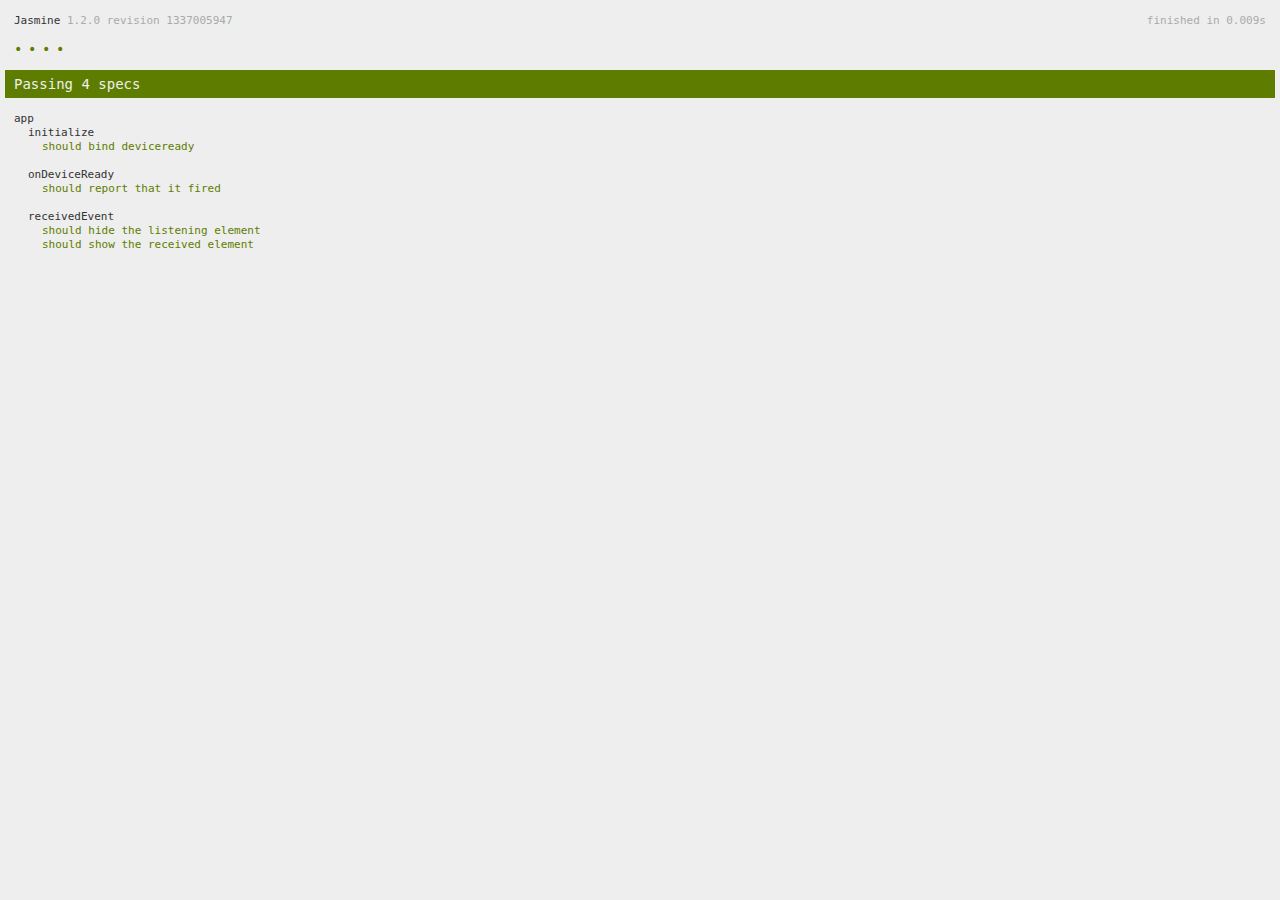
<file: www/_dev/spec.html>
<!DOCTYPE html>
<!--
    Licensed to the Apache Software Foundation (ASF) under one
    or more contributor license agreements.  See the NOTICE file
    distributed with this work for additional information
    regarding copyright ownership.  The ASF licenses this file
    to you under the Apache License, Version 2.0 (the
    "License"); you may not use this file except in compliance
    with the License.  You may obtain a copy of the License at

    http://www.apache.org/licenses/LICENSE-2.0

    Unless required by applicable law or agreed to in writing,
    software distributed under the License is distributed on an
    "AS IS" BASIS, WITHOUT WARRANTIES OR CONDITIONS OF ANY
     KIND, either express or implied.  See the License for the
    specific language governing permissions and limitations
    under the License.
-->
<html>
    <head>
        <title>Jasmine Spec Runner</title>

        <!-- jasmine source -->
        <link rel="shortcut icon" type="image/png" href="spec/lib/jasmine-1.2.0/jasmine_favicon.png">
        <link rel="stylesheet" type="text/css" href="spec/lib/jasmine-1.2.0/jasmine.css">
        <script type="text/javascript" src="spec/lib/jasmine-1.2.0/jasmine.js"></script>
        <script type="text/javascript" src="spec/lib/jasmine-1.2.0/jasmine-html.js"></script>

        <!-- include source files here... -->
        <script type="text/javascript" src="js/index.js"></script>

        <!-- include spec files here... -->
        <script type="text/javascript" src="spec/helper.js"></script>
        <script type="text/javascript" src="spec/index.js"></script>

        <script type="text/javascript">
            (function() {
                var jasmineEnv = jasmine.getEnv();
                jasmineEnv.updateInterval = 1000;

                var htmlReporter = new jasmine.HtmlReporter();

                jasmineEnv.addReporter(htmlReporter);

                jasmineEnv.specFilter = function(spec) {
                    return htmlReporter.specFilter(spec);
                };

                var currentWindowOnload = window.onload;

                window.onload = function() {
                    if (currentWindowOnload) {
                        currentWindowOnload();
                    }
                    execJasmine();
                };

                function execJasmine() {
                    jasmineEnv.execute();
                }
            })();
        </script>
    </head>
    <body>
        <div id="stage" style="display:none;"></div>
    </body>
</html>
</file>
<file: www/_dev/spec/lib/jasmine-1.2.0/jasmine.css>
body { background-color: #eeeeee; padding: 0; margin: 5px; overflow-y: scroll; }

#HTMLReporter { font-size: 11px; font-family: Monaco, "Lucida Console", monospace; line-height: 14px; color: #333333; }
#HTMLReporter a { text-decoration: none; }
#HTMLReporter a:hover { text-decoration: underline; }
#HTMLReporter p, #HTMLReporter h1, #HTMLReporter h2, #HTMLReporter h3, #HTMLReporter h4, #HTMLReporter h5, #HTMLReporter h6 { margin: 0; line-height: 14px; }
#HTMLReporter .banner, #HTMLReporter .symbolSummary, #HTMLReporter .summary, #HTMLReporter .resultMessage, #HTMLReporter .specDetail .description, #HTMLReporter .alert .bar, #HTMLReporter .stackTrace { padding-left: 9px; padding-right: 9px; }
#HTMLReporter #jasmine_content { position: fixed; right: 100%; }
#HTMLReporter .version { color: #aaaaaa; }
#HTMLReporter .banner { margin-top: 14px; }
#HTMLReporter .duration { color: #aaaaaa; float: right; }
#HTMLReporter .symbolSummary { overflow: hidden; *zoom: 1; margin: 14px 0; }
#HTMLReporter .symbolSummary li { display: block; float: left; height: 7px; width: 14px; margin-bottom: 7px; font-size: 16px; }
#HTMLReporter .symbolSummary li.passed { font-size: 14px; }
#HTMLReporter .symbolSummary li.passed:before { color: #5e7d00; content: "\02022"; }
#HTMLReporter .symbolSummary li.failed { line-height: 9px; }
#HTMLReporter .symbolSummary li.failed:before { color: #b03911; content: "x"; font-weight: bold; margin-left: -1px; }
#HTMLReporter .symbolSummary li.skipped { font-size: 14px; }
#HTMLReporter .symbolSummary li.skipped:before { color: #bababa; content: "\02022"; }
#HTMLReporter .symbolSummary li.pending { line-height: 11px; }
#HTMLReporter .symbolSummary li.pending:before { color: #aaaaaa; content: "-"; }
#HTMLReporter .bar { line-height: 28px; font-size: 14px; display: block; color: #eee; }
#HTMLReporter .runningAlert { background-color: #666666; }
#HTMLReporter .skippedAlert { background-color: #aaaaaa; }
#HTMLReporter .skippedAlert:first-child { background-color: #333333; }
#HTMLReporter .skippedAlert:hover { text-decoration: none; color: white; text-decoration: underline; }
#HTMLReporter .passingAlert { background-color: #a6b779; }
#HTMLReporter .passingAlert:first-child { background-color: #5e7d00; }
#HTMLReporter .failingAlert { background-color: #cf867e; }
#HTMLReporter .failingAlert:first-child { background-color: #b03911; }
#HTMLReporter .results { margin-top: 14px; }
#HTMLReporter #details { display: none; }
#HTMLReporter .resultsMenu, #HTMLReporter .resultsMenu a { background-color: #fff; color: #333333; }
#HTMLReporter.showDetails .summaryMenuItem { font-weight: normal; text-decoration: inherit; }
#HTMLReporter.showDetails .summaryMenuItem:hover { text-decoration: underline; }
#HTMLReporter.showDetails .detailsMenuItem { font-weight: bold; text-decoration: underline; }
#HTMLReporter.showDetails .summary { display: none; }
#HTMLReporter.showDetails #details { display: block; }
#HTMLReporter .summaryMenuItem { font-weight: bold; text-decoration: underline; }
#HTMLReporter .summary { margin-top: 14px; }
#HTMLReporter .summary .suite .suite, #HTMLReporter .summary .specSummary { margin-left: 14px; }
#HTMLReporter .summary .specSummary.passed a { color: #5e7d00; }
#HTMLReporter .summary .specSummary.failed a { color: #b03911; }
#HTMLReporter .description + .suite { margin-top: 0; }
#HTMLReporter .suite { margin-top: 14px; }
#HTMLReporter .suite a { color: #333333; }
#HTMLReporter #details .specDetail { margin-bottom: 28px; }
#HTMLReporter #details .specDetail .description { display: block; color: white; background-color: #b03911; }
#HTMLReporter .resultMessage { padding-top: 14px; color: #333333; }
#HTMLReporter .resultMessage span.result { display: block; }
#HTMLReporter .stackTrace { margin: 5px 0 0 0; max-height: 224px; overflow: auto; line-height: 18px; color: #666666; border: 1px solid #ddd; background: white; white-space: pre; }

#TrivialReporter { padding: 8px 13px; position: absolute; top: 0; bottom: 0; left: 0; right: 0; overflow-y: scroll; background-color: white; font-family: "Helvetica Neue Light", "Lucida Grande", "Calibri", "Arial", sans-serif; /*.resultMessage {*/ /*white-space: pre;*/ /*}*/ }
#TrivialReporter a:visited, #TrivialReporter a { color: #303; }
#TrivialReporter a:hover, #TrivialReporter a:active { color: blue; }
#TrivialReporter .run_spec { float: right; padding-right: 5px; font-size: .8em; text-decoration: none; }
#TrivialReporter .banner { color: #303; background-color: #fef; padding: 5px; }
#TrivialReporter .logo { float: left; font-size: 1.1em; padding-left: 5px; }
#TrivialReporter .logo .version { font-size: .6em; padding-left: 1em; }
#TrivialReporter .runner.running { background-color: yellow; }
#TrivialReporter .options { text-align: right; font-size: .8em; }
#TrivialReporter .suite { border: 1px outset gray; margin: 5px 0; padding-left: 1em; }
#TrivialReporter .suite .suite { margin: 5px; }
#TrivialReporter .suite.passed { background-color: #dfd; }
#TrivialReporter .suite.failed { background-color: #fdd; }
#TrivialReporter .spec { margin: 5px; padding-left: 1em; clear: both; }
#TrivialReporter .spec.failed, #TrivialReporter .spec.passed, #TrivialReporter .spec.skipped { padding-bottom: 5px; border: 1px solid gray; }
#TrivialReporter .spec.failed { background-color: #fbb; border-color: red; }
#TrivialReporter .spec.passed { background-color: #bfb; border-color: green; }
#TrivialReporter .spec.skipped { background-color: #bbb; }
#TrivialReporter .messages { border-left: 1px dashed gray; padding-left: 1em; padding-right: 1em; }
#TrivialReporter .passed { background-color: #cfc; display: none; }
#TrivialReporter .failed { background-color: #fbb; }
#TrivialReporter .skipped { color: #777; background-color: #eee; display: none; }
#TrivialReporter .resultMessage span.result { display: block; line-height: 2em; color: black; }
#TrivialReporter .resultMessage .mismatch { color: black; }
#TrivialReporter .stackTrace { white-space: pre; font-size: .8em; margin-left: 10px; max-height: 5em; overflow: auto; border: 1px inset red; padding: 1em; background: #eef; }
#TrivialReporter .finished-at { padding-left: 1em; font-size: .6em; }
#TrivialReporter.show-passed .passed, #TrivialReporter.show-skipped .skipped { display: block; }
#TrivialReporter #jasmine_content { position: fixed; right: 100%; }
#TrivialReporter .runner { border: 1px solid gray; display: block; margin: 5px 0; padding: 2px 0 2px 10px; }
</file>
